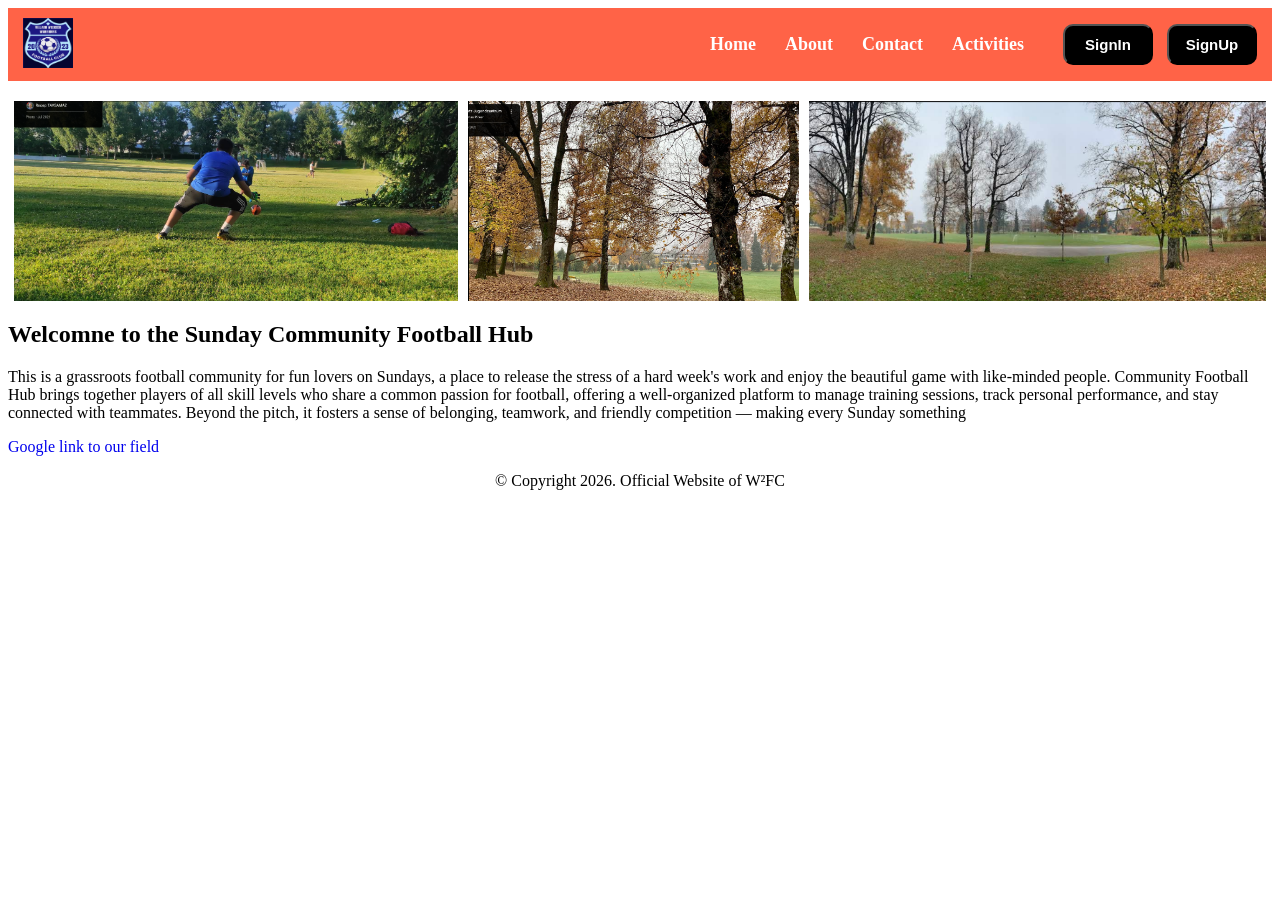
<file: index.html>
<!DOCTYPE html>
<html lang="en">
<head>
    <meta charset="UTF-8">
    <title>ilovefun</title>
    <link rel="stylesheet" href="./style.css">
</head>
<body>
    <nav class="navbar">
        <div class="navdiv">
            <div>
                <a href="./public/image.html"><img src="./images/logo 2.png" height="50" width="50"></a>
            </div>
            <ul>
                <li><a href="./public/home.html">Home</a></li>
                <li><a href="./public/about.html">About</a></li>
                <li><a href="./public/contact.html">Contact</a></li>
                <li><a href="./public/activities.html">Activities</a></li>
                <button><a href="#">SignIn</a></button>
                <button><a href="#">SignUp</a></button>

            </ul>

        </div>

    </nav>
    <div class="images">
        <img src="./images/image1.png" height="200" alt="pic of football field"> 
        <img src="./images/image2.png" height="200" alt="pic of football field"> 
        <img src="./images/image3.png" height="200" alt="pic of football field"> 

    </div>

    <div class="content">
    <h2>Welcomne to the Sunday Community Football Hub</h2>
    
        <p>This is a grassroots football community for fun lovers on Sundays, a place to release the stress of a hard 
            week's work and enjoy the beautiful game with like-minded people. Community Football Hub brings together players 
            of all skill levels who share a common passion for football, offering a well-organized platform to manage training 
            sessions, track personal performance, and stay connected with teammates. Beyond the pitch, it fosters a sense of 
            belonging, teamwork, and friendly competition — making every Sunday something</p>

    </div>

    <div class="endpage">
        <a href="https://maps.app.goo.gl/ga3cPtc9fqK1gfu96">Google link to our field</a> 
        <footer>
        <p>© Copyright 2026. Official Website of W²FC</p>
        </footer>
    </div>

</body>
</html>
</file>
<file: style.css>
* {
    text-decoration: none;
}

.navbar {
    background: tomato; font-family: calibri; padding-right: 15px; padding-left: 15px;
}
.navdiv {
    display: flex; align-items: center; justify-content: space-between;

}
.logo a{
    font-size: 35px; font-weight: 600; color: white;
}
li {
    list-style: none; display: inline-block;
}
li a {
    color: white; font-size: 18px; font-weight: bold; margin-right: 25px;
}

button {
    background-color: black; margin-left: 10px; border-radius: 10px; padding: 10px; width: 90px;
            
}
button a {
    color: white; font-weight: bold; font-size: 15px;
}

.images {
    margin-top: 20px;
    display: flex;
    justify-content: center;
    gap: 10px   ;
}

.endpage footer{
    text-align: center;

}
</file>
